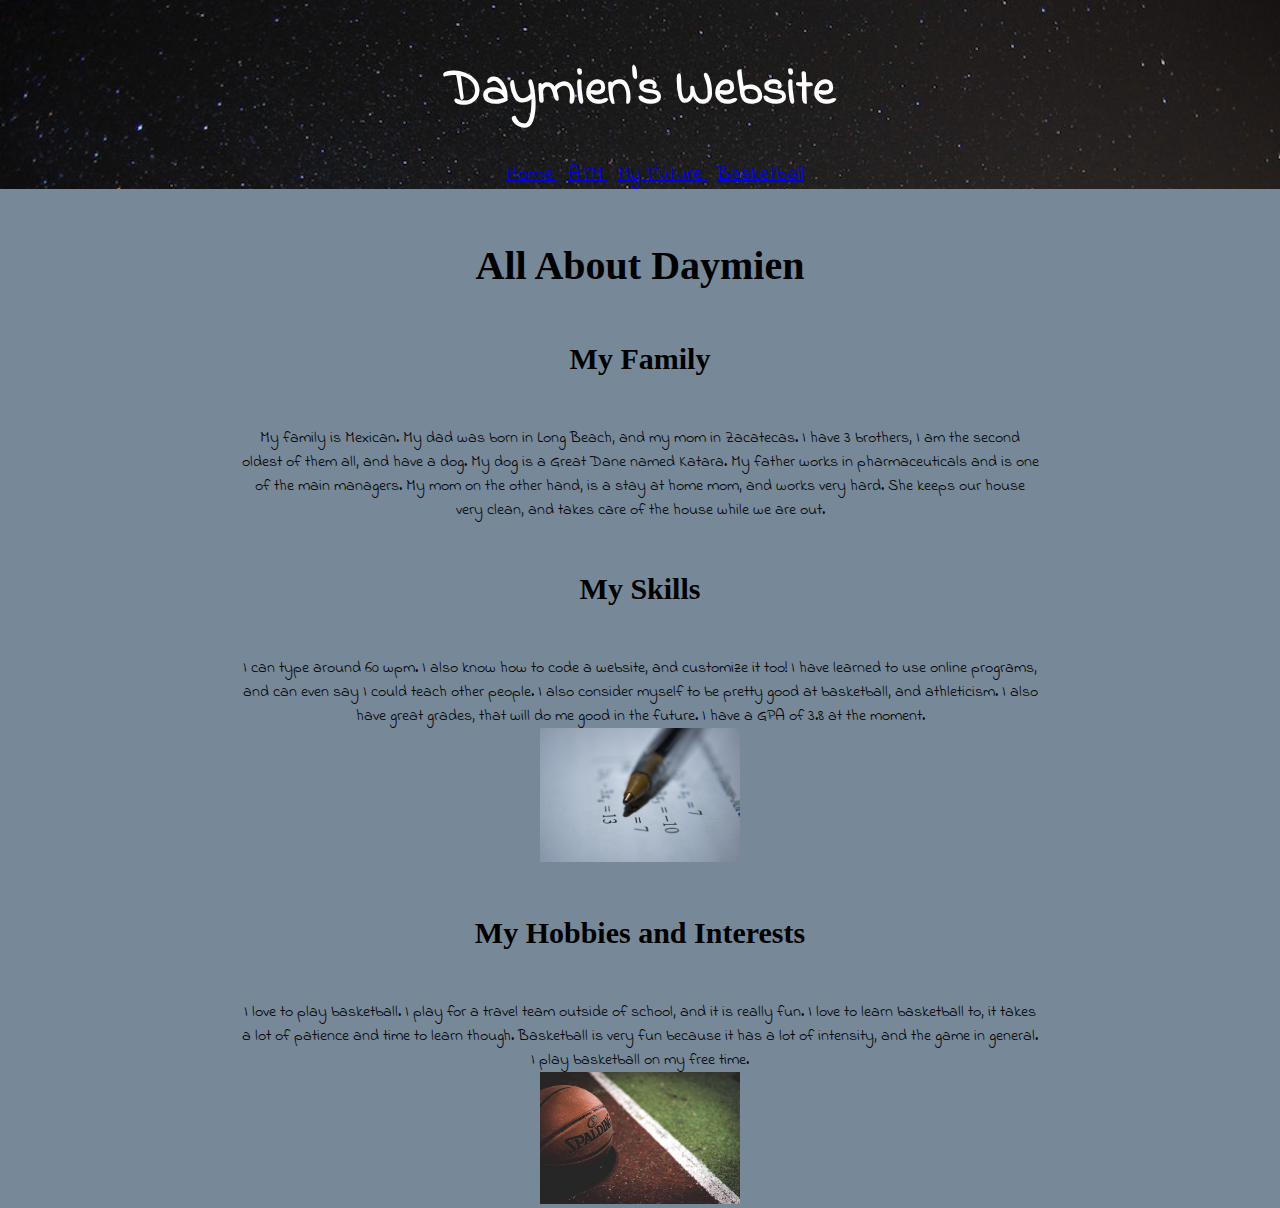
<file: index.html>
<!DOCTYPE html> 
<html> 
    <head>

            <link href="https://fonts.googleapis.com/css?family=Indie+Flower" rel="stylesheet">
        <link href="app.css" rel="stylesheet"/>
        <title> Daymien's Website </title>
    </head>
        <body>
                <header>
                        <h1> Daymien's Website </h1>
                        <ul> 
                            <li><a href="index.html" target="blank"> Home </a></li>
                            <li><a href="Atm.html" target="blank"> ATM </a></li>
                            <li><a href="myFuture.html" target="blank"> My Future </a> </li>
                            <li><a href="Basketball.html" target="blank"> Basketball </a></li>
                         </ul>
                </header>
        <h2> All About Daymien </h2>
        <h3> My Family </h3>

        <p> 
            My family is Mexican. My dad was born in Long Beach, and my mom in Zacatecas. I have 3 brothers, I am the second oldest of them all, and have a dog. My dog is a Great Dane named Katara. My father works in pharmaceuticals and is one of the main managers. My mom on the other hand, is a stay at home mom, and works very hard. She keeps our house very clean, and takes care of the house while we are out. 
        </p>
        <h3> 
            My Skills
        </h3>
        <p> 
            I can type around 60 wpm. I also know how to code a website, and customize it too! I have learned to use online programs, and can even say I could teach other people. I also consider myself to be pretty good at basketball, and athleticism. I also have great grades, that will do me good in the future. I have a GPA of 3.8 at the moment. 
        </p>
        <img src="images/School.jpg" width="200px">
        <h3> 
            My Hobbies and Interests
        </h3>
        <p> 
            I love to play basketball. I play for a travel team outside of school, and it is really fun. I love to learn basketball to, it takes a lot of patience and time to learn though. Basketball is very fun because it has a lot of intensity, and the game in general. I play basketball on my free time. 
        </p>
        <img src="images/basketball.jpg" width="200px">

    </body>
</html>
</file>
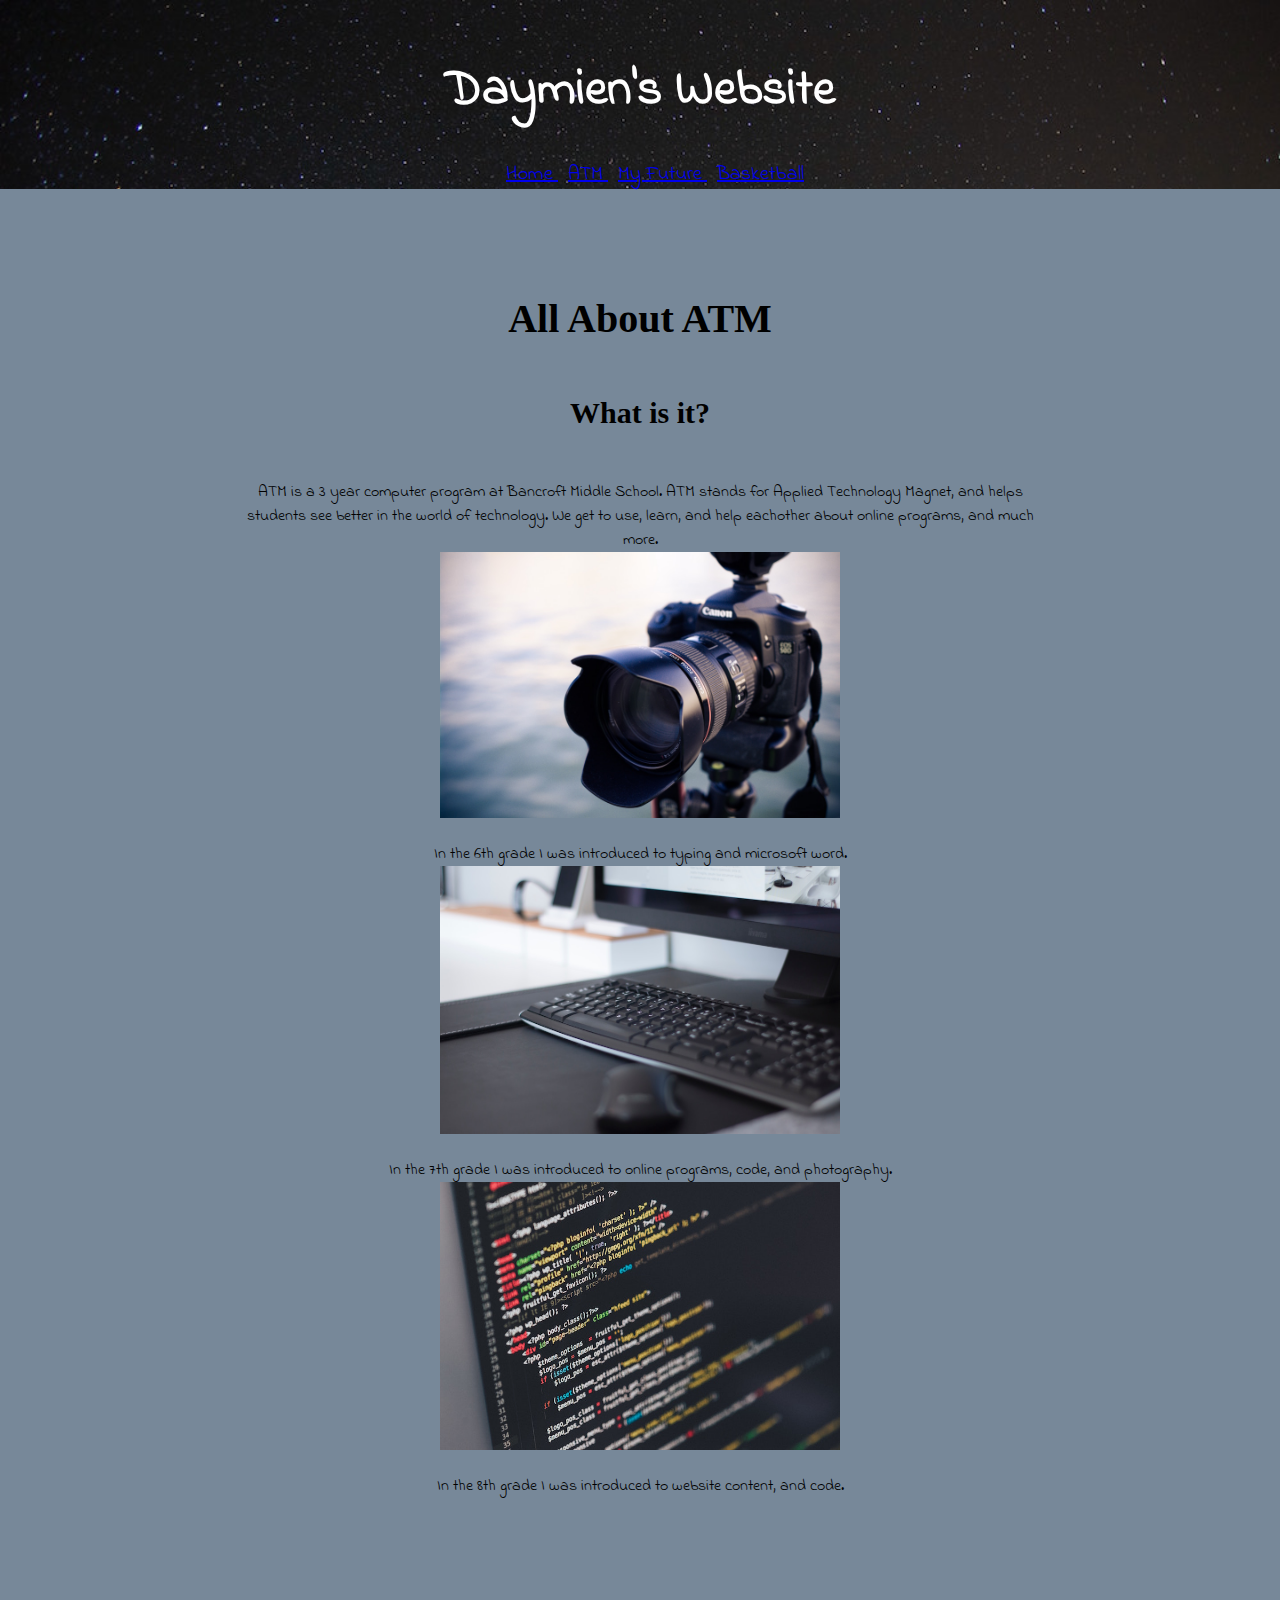
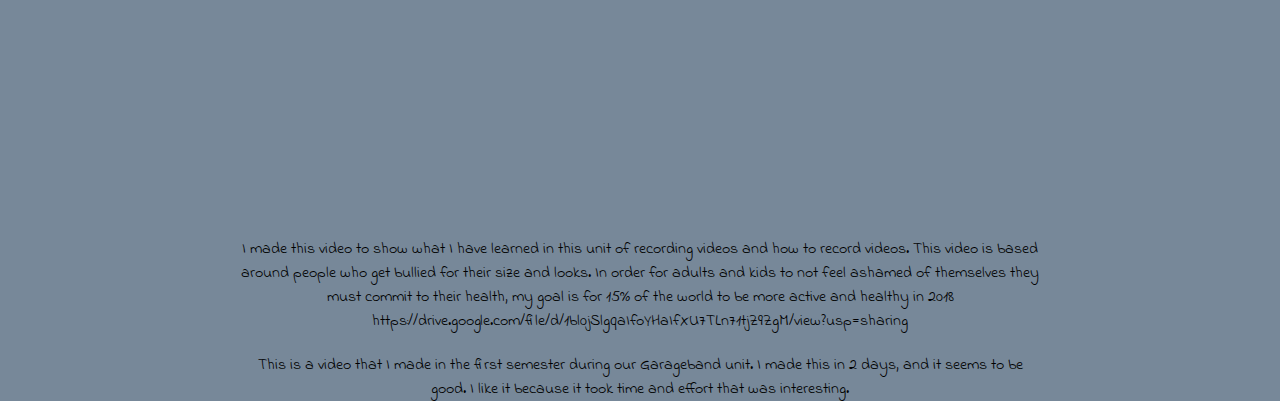
<file: Atm.html>
<!DOCTYPE html> 
<html> 
    <head>
        <body>
            <header>
                    <h1> Daymien's Website </h1>
                    <ul> 
                        <li><a href="index.html" target="blank"> Home </a></li>
                        <li><a href="Atm.html" target="blank"> ATM </a></li>
                        <li><a href="myFuture.html" target="blank"> My Future </a> </li>
                        <li><a href="Basketball.html" target="blank"> Basketball </a></li>
                    </ul>
            
                </header>
            </body>
        <link href="https://fonts.googleapis.com/css?family=Indie+Flower" rel="stylesheet">
        <link href="app.css" rel="stylesheet"/>
        <title> Daymien's Website </title>
        <h2>  </h2>
    </head>
    <h2> All About ATM </h2>
    <h3> What is it? </h3>
    <p> ATM is a 3 year computer program at Bancroft Middle School. ATM stands for Applied Technology Magnet, and helps students see better in the world of technology. We get to use, learn, and help eachother about online programs, and much more. 
    </p>
    <img src="images/camera.jpg"width="400px">
    <p> In the 6th grade I was introduced to typing and microsoft word. 
    </p>
    <img src="images/typing.jpg"width="400px">
    <p> In the 7th grade I was introduced to online programs, code, and photography. 
    </p>
    <img src="images/code.jpg"width="400px">
    <p> In the 8th grade I was introduced to website content, and code. 
    </p>
    <iframe width="560" height="315" src="https://www.youtube.com/embed/88B9w9uunr4" frameborder="0" allow="autoplay; encrypted-media" allowfullscreen></iframe>
    <p> I made this video to show what I have learned in this unit of recording videos and how to record videos. This video is based around people who get bullied for their size and looks. In order for adults and kids to not feel ashamed of themselves they must commit to their health, my goal is for 15% of the world to be more active and healthy in 2018

        
        https://drive.google.com/file/d/1bl0jSlgqaIfoYHaIfXU7TLn71tjZ9ZgM/view?usp=sharing
        
        <p> This is a video that I made in the first semester during our Garageband unit. I made this in 2 days, and it seems to be good. I like it because it took time and effort that was interesting.
</file>
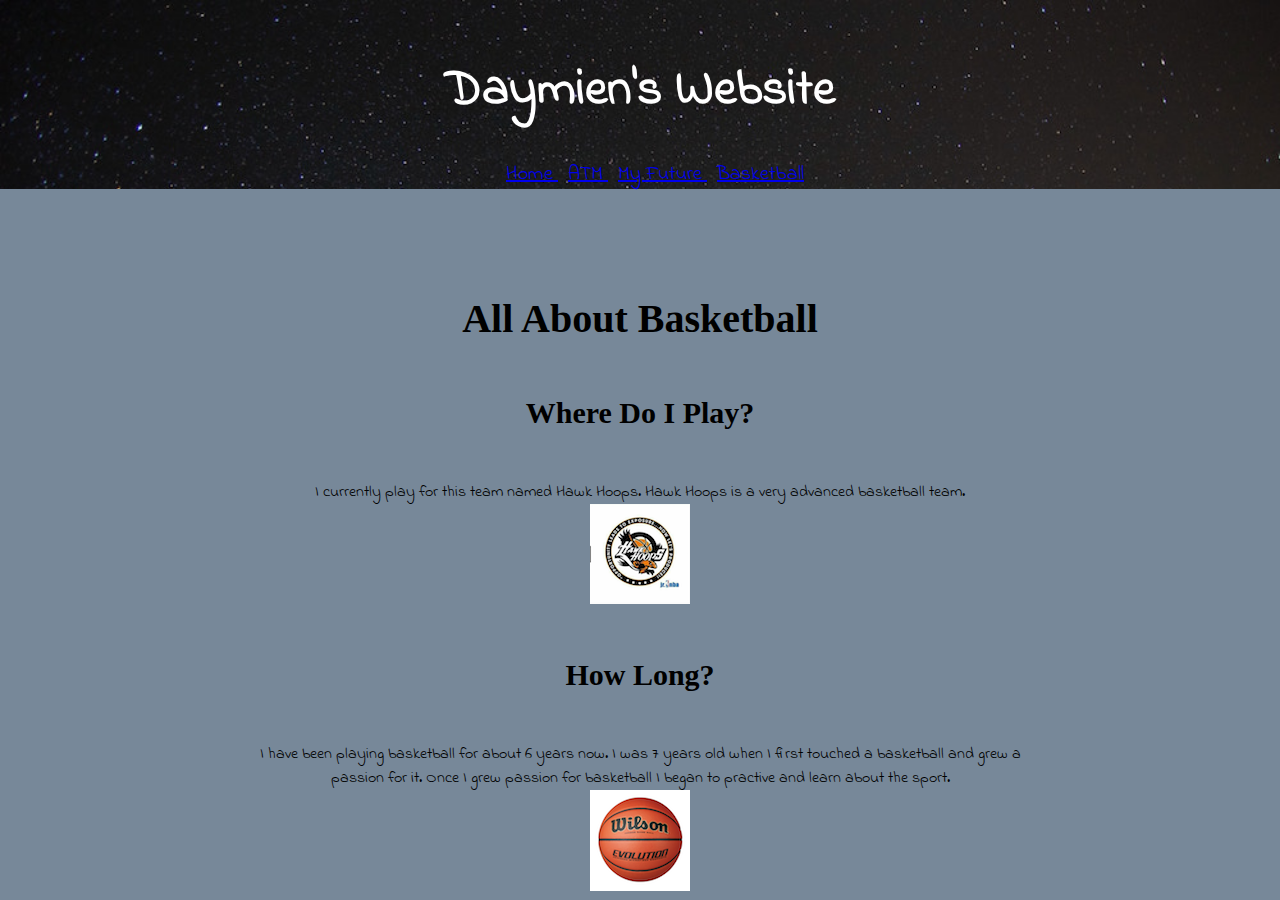
<file: Basketball.html>
<!DOCTYPE html> 
<html> 
    <header>
        <h1> Daymien's Website </h1>
        <ul> 
            <li><a href="index.html" target="blank"> Home </a></li>
            <li><a href="Atm.html" target="blank"> ATM </a></li>
            <li><a href="myFuture.html" target="blank"> My Future </a> </li>
            <li><a href="Basketball.html" target="blank"> Basketball </a></li>
        </ul>

    </header>
    <body>
        
            <link href="https://fonts.googleapis.com/css?family=Indie+Flower" rel="stylesheet">
        <link href="app.css" rel="stylesheet"/>
        <title> Daymien's Website </title>
        <h2>  </h2>
    <head>
        <h2> All About Basketball </h2>
        <h3> Where Do I Play? </h3> 
    </head>   <p> I currently play for this team named Hawk Hoops. Hawk Hoops is a very advanced basketball team. </p>
        <img src="images/Hawks.jpg"> 
        
        <h3> How Long? </h3>
        <p> I have been playing basketball for about 6 years now. I was 7 years old when I first touched a basketball and grew a passion for it. Once I grew passion for basketball I began to practive and learn about the sport. </p> 
        <img src="images/Ball.jpg">
    </body>
</file>
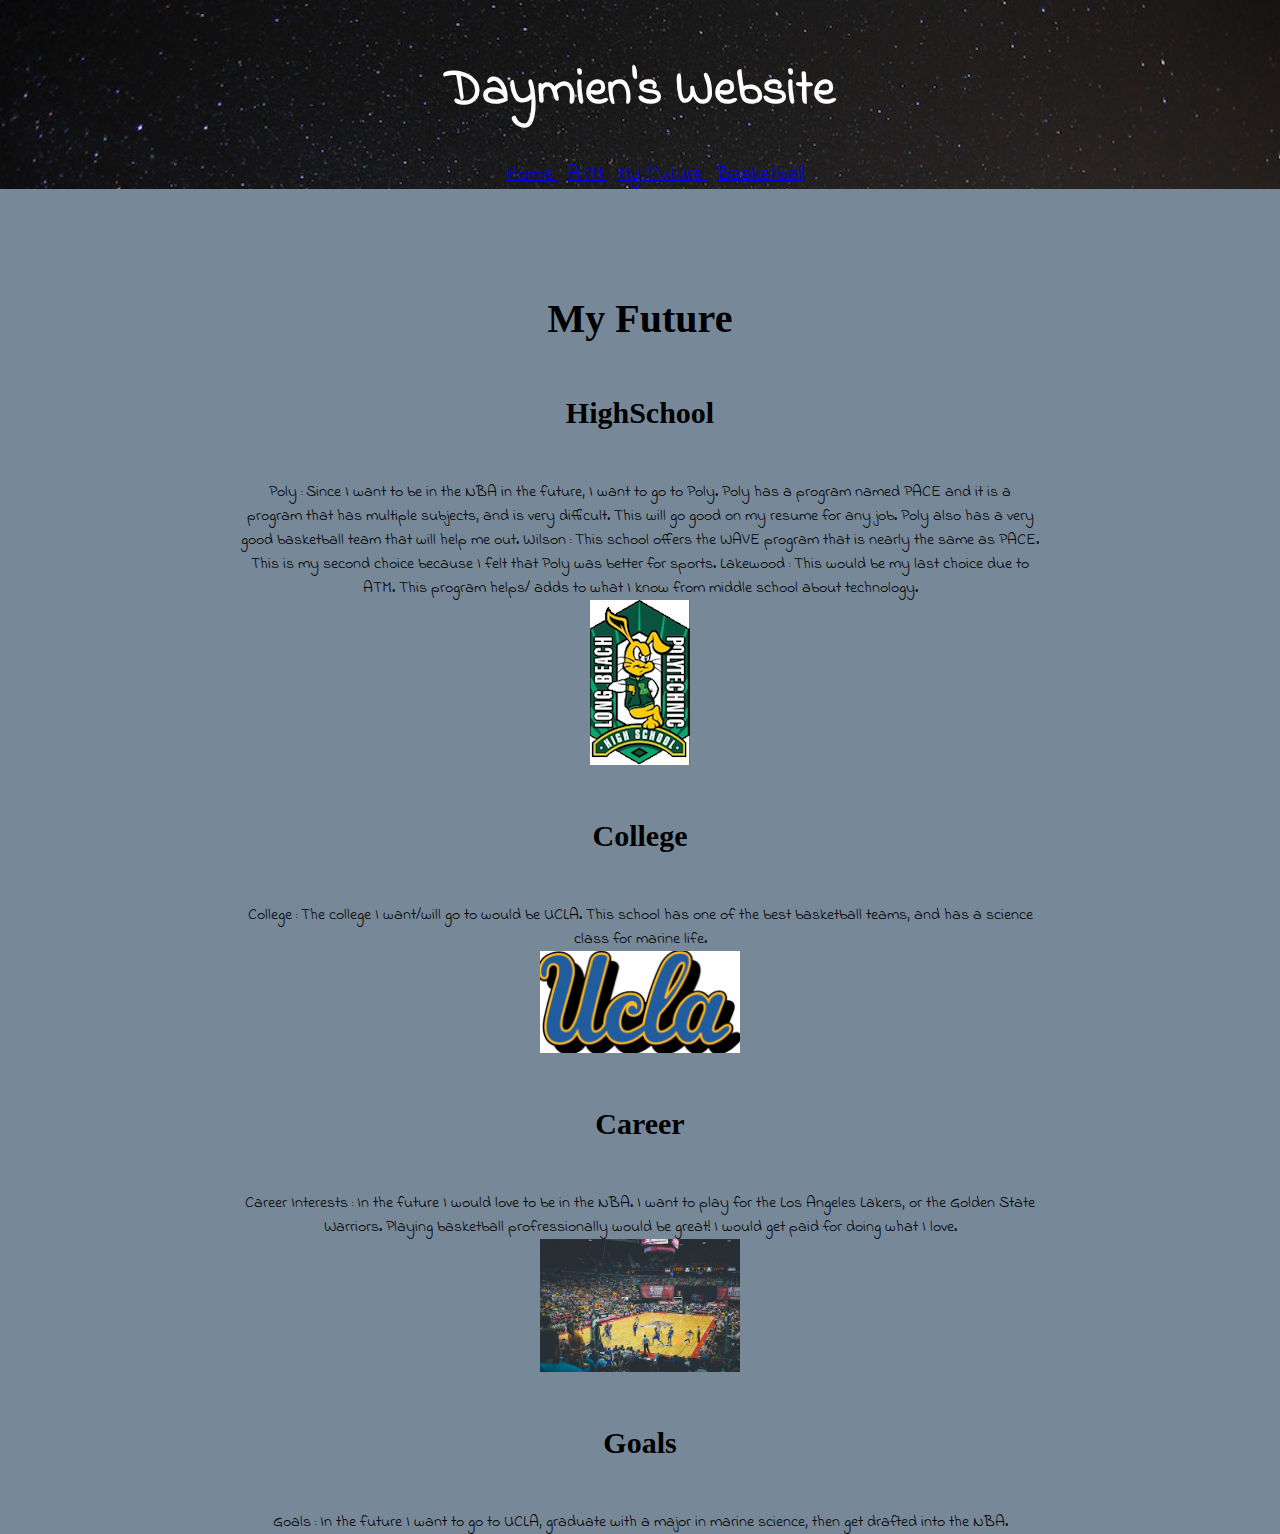
<file: myFuture.html>
<!DOCTYPE html> 
<html> 
    <header>
        <h1> Daymien's Website </h1>
        <ul> 
            <li><a href="index.html" target="blank"> Home </a></li>
            <li><a href="Atm.html" target="blank"> ATM </a></li>
            <li><a href="myFuture.html" target="blank"> My Future </a> </li>
            <li><a href="Basketball.html" target="blank"> Basketball </a></li>
        </ul>

    </header>
    <head>

            <link href="https://fonts.googleapis.com/css?family=Indie+Flower" rel="stylesheet">
        <link href="app.css" rel="stylesheet"/>
        <title> Daymien's Website </title>
        <h2>  </h2>
    </head>
            <h2> My Future </h2>
            <h3> HighSchool </h3>

            <p> Poly  : Since I want to be in the NBA in the future, I want to go to Poly. Poly has a program named PACE and it is a program that has multiple subjects, and is very difficult. This will go good on my resume for any job. Poly also has a very good basketball team that will help me out. 
                Wilson  : This school offers the WAVE program that is nearly the same as PACE. This is my second choice because I felt that Poly was better for sports. 
                Lakewood  : This would be my last choice due to ATM. This program helps/ adds to what I know from middle school about technology. 
            </p>
            <img src="images/Poly.jpg"> 
            <h3> College </h3>
            <p> College  : The college I want/will go to would be UCLA. This school has one of the best basketball teams, and has a science class for marine life. 
            </p>
            <img src="images/UCLA.jpg"width="200px">
            <h3> Career </h3>
            <p> Career Interests  : In the future I would love to be in the NBA. I want to play for the Los Angeles Lakers, or the Golden State Warriors. Playing basketball profressionally would be great! I would get paid for doing what I love. 
            </p>
            <img src="images/BasketballGame.jpg"width="200px">
            <h3> Goals </h3>
            <p> Goals  : In the future I want to go to UCLA, graduate with a major in marine science, then get drafted into the NBA. 
            </p>
            </body>
</file>
<file: app.css>
li{
    display: inline;
    padding: 0px 10px 0px 0px;
    font-size: 20px;
    font-family: 'Indie Flower', cursive;
}
header {
    text-align: center;
    padding: 20px 0px 0px 0px;
    background: url("images/Space.jpg");
    background-size: cover;
    font-family: 'Indie Flower', cursive;
}
p {
    padding: 20px 0px 0px 0px; 
    margin: 0 auto;
    font-family: 'Indie Flower', cursive;
    max-width: 800px;
    
    
}
h3 {
    text-align: center;
    padding: 20px 0px 0px 0px;
    margin: 1 auto;
    font-family: cursive;
    font-size: 30px;
}
h1 {
    color: white;
    font-size: 50px;
}
body {
    background-color: lightslategrey;
    margin: 0 auto;
    max-width: cover;
    text-align: center;
}
h2 {
    text-align: center;
    padding: 20px 0px 0px 0px;
    margin: 1 auto;
    font-size: 40px;
    font-family: cursive;
}
img {
    text-align: center;

}
</file>
